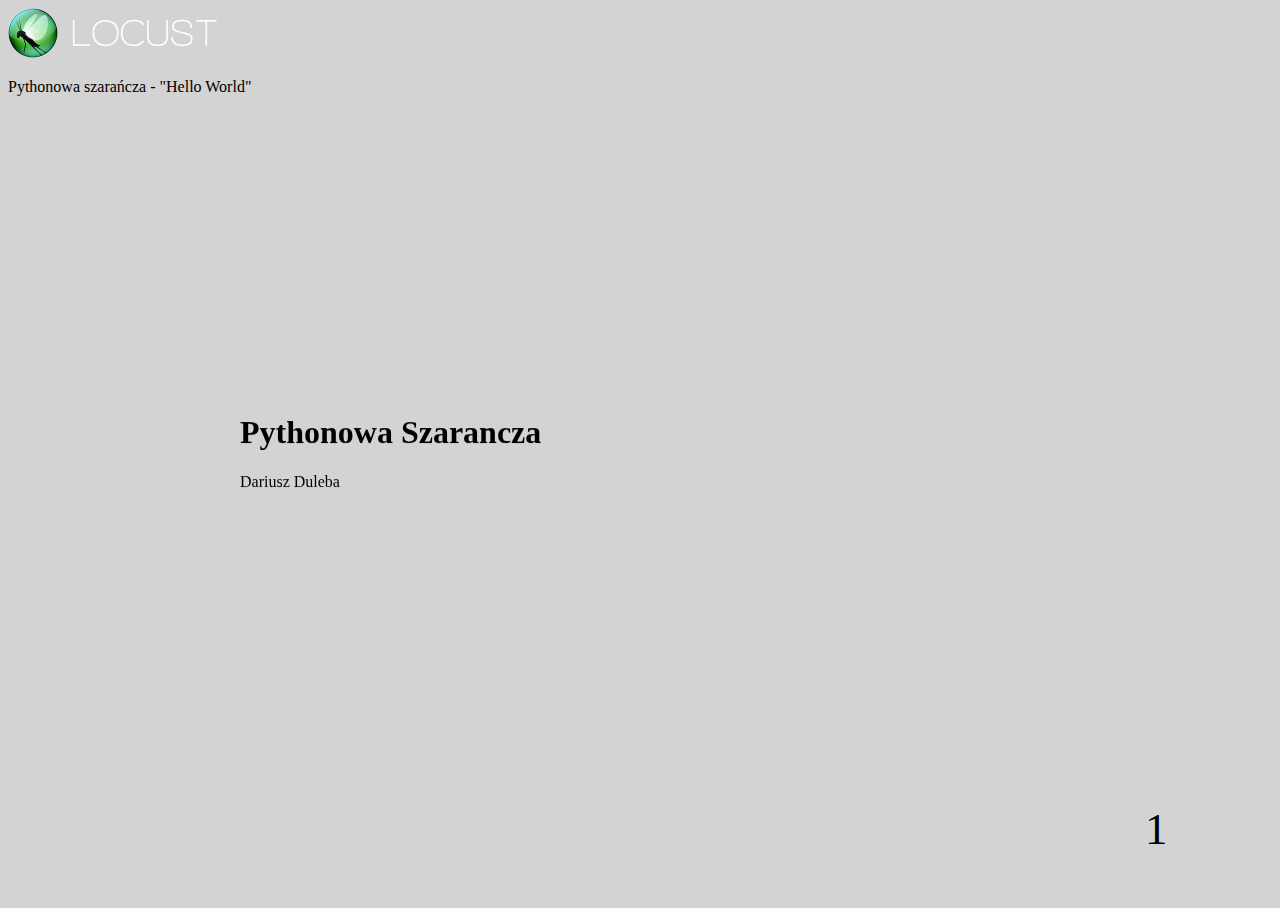
<file: docs/www/index.html>
<!DOCTYPE html><html xmlns="http://www.w3.org/1999/xhtml"><head><title>Pythonowa Szara&#x144;cza</title><meta charset="UTF-8"></meta><meta name="generator" content="Hovercraft! 1.0 http://regebro.github.com/hovercraft"></meta><link rel="stylesheet" href="css/hovercraft.css" media="all"></link><link rel="stylesheet" href="css/impressConsole.css" media="all"></link><link rel="stylesheet" href="css/highlight.css" media="all"></link><link rel="stylesheet" href="css/my.css" media="screen,projection"></link><script type="text/x-mathjax-config">
      MathJax.Hub.Config({
        showProcessingMessages: false,
        messageStyle: "none",
        TeX : { extensions : ['color.js'] }
      });
    </script></head><body class="impress-not-supported"><div class="header"><img src="img/logo.png" width="209" height="50"></img></div><div id="impress" data-transition-duration="1500"><div class="step step-level-1" step="0" data-rotate-x="0" data-rotate-y="0" data-rotate-z="0" data-scale="1" data-x="0" data-y="0" data-z="0"><h1 id="pythonowa-szarancza">Pythonowa Szarancza</h1><p>Dariusz Duleba</p></div><div class="step step-level-1" step="1" data-rotate-x="0" data-rotate-y="0" data-rotate-z="0" data-scale="1" data-x="1600" data-y="0" data-z="0"><h1 id="o-mnie">O mnie</h1><h2 id="rodzina">rodzina</h2><ul><li>10 rok ma&#x142;&#x17C;e&#x144;stwa</li><li><dl><dt>10 lat syn&#xF3;w</dt><dd><ul><li>Filip i Damian</li></ul></dd></dl></li></ul><h2 id="praca">praca</h2><ul><li><dl><dt>12 lat pracy</dt><dd><ul><li>ALU (6)</li><li>Genesys (5)</li><li>Nokia (1+)</li></ul></dd></dl></li></ul><h2 id="wolny-czas">wolny czas</h2><ul><li>jeszcze raz rodzina - masa atrakcji :)</li><li><dl><dt>sport</dt><dd><ul><li><dl><dt>p&#x142;ywanie + jazda na rowerze + bieganie = triathlon</dt><dd><ul><li>3 starty</li><li>3 rok trening&#xF3;w</li></ul></dd></dl></li></ul></dd></dl></li></ul></div><div class="step step-level-1" step="2" data-rotate-x="0" data-rotate-y="0" data-rotate-z="0" data-scale="1" data-x="3200" data-y="0" data-z="0"><h1 id="szarancza">Szara&#x144;cza</h1><p>An open source load testing tool.</p><p>Define user behaviour with <strong>Python</strong> code, and swarm your system with millions of simultaneous users.</p><p>Define user behaviour in code</p><p>No need for clunky UIs or bloated XML. Just plain code.</p><p>Distributed &amp; scalable</p><p>Locust supports running load tests distributed over multiple machines, and can therefore be used to simulate millions of simultaneous users</p><p>Proven &amp; battle tested</p><p>Locust has been used to simulate millions of simultaneous users. Battlelog, the web app for the Battlefield games, is load tested using Locust, so one can really say Locust is Battletested ;).</p></div><div class="step step-level-1" step="3" data-rotate-x="0" data-rotate-y="0" data-rotate-z="0" data-scale="1" data-x="4800" data-y="0" data-z="0"><h1 id="przyklady">Przyk&#x142;ady</h1><pre class="highlight code python"><span class="n">x</span> <span class="o">=</span> <span class="s2">"das"</span>
<span class="n">a</span> <span class="o">=</span> <span class="n">x</span></pre></div><div class="step step-level-1" step="4" data-rotate-x="0" data-rotate-y="0" data-rotate-z="0" data-scale="1" data-x="6400" data-y="0" data-z="0"><h1 id="narzedzia">Narz&#x119;dzia</h1><p><a href="https://locust.io/">https://locust.io/</a></p><p><a href="https://hovercraft.readthedocs.io/en/latest/presentations.html">https://hovercraft.readthedocs.io/en/latest/presentations.html</a></p></div></div><div class="footer"><p>Pythonowa szara&#x144;cza - "Hello World"</p></div><div id="slide-number" class="slide-number">
        1
      </div><div id="hovercraft-help" class="hide"><table><tr><th>Space</th><td>Forward</td></tr><tr><th>Right, Down, Page Down</th><td>Next slide</td></tr><tr><th>Left, Up, Page Up</th><td>Previous slide</td></tr><tr><th>G</th><td>Go to slide number</td></tr><tr><th>P</th><td>Open presenter console</td></tr><tr><th>H</th><td>Toggle this help</td></tr></table></div><script type="text/javascript" src="js/impress.js"></script><script type="text/javascript" src="js/impressConsole.js"></script><script type="text/javascript" src="js/hovercraft.js"></script><script type="text/javascript">
        document.getElementById("impress").addEventListener("impress:stepenter", update_slide_number, false);
      </script></body></html>
</file>
<file: docs/www/css/hovercraft.css>
/* This file left intentionally (almost) blank

   Landslide always adds a print.css and a screen.css, but they
   are not needed in impress.js, so this theme leaves them blank,
   except for hiding some things you want to hide.

   You can modify these files in your own fork, or you can add
   css-files in the landslide configuration file.
   See https://github.com/adamzap/landslide#presentation-configuration

*/

.impress-supported .fallback-message,
.step .notes {
    display: none;
}

.step {
    width: 800px;
}


/* Help popup */

#hovercraft-help {
    background: none repeat scroll 0 0 rgba(0, 0, 0, 0.7);
    color: #EEEEEE;
    font-size: 70%;
    left: 2em;
    bottom: 2em;
    width: 28em;
    border-radius: 1em;
    padding: 1em;
    position: fixed;
    right: 0;
    text-align: center;
    z-index: 100;
    display: block;
    font-family: Verdana, Arial, Sans;
}

.impress-enabled #hovercraft-help.hide {
    display: none;
}

#hovercraft-help.disabled {
    display: none;
}

/* Slide numbers */

div#slide-number
{
    bottom: 1em;
    font-size: 5vh;
    position: absolute;
    right: 2.5em;
    text-align: right;
}
</file>
<file: docs/www/css/impressConsole.css>
#impressconsole body {
    background-color: rgb(255, 255, 255);
    padding: 0;
    margin: 0;
    font-family: verdana, arial, sans-serif;
    font-size: 2vw;
}

#impressconsole div#console {
    position: absolute;
    top: 0.5vw;
    left: 0.5vw;
    right: 0.5vw;
    bottom: 3vw;
    margin: 0;
}

#impressconsole div#views, #impressconsole div#notes {
    position: absolute;
    top: 0;
    bottom: 0;
}

#impressconsole div#views {
    left: 0;
    right: 50vw;
    overflow: hidden;
}

#impressconsole div#blocker {
    position: absolute;
    right: 0;
    bottom: 0;
}

#impressconsole div#notes {
    left: 50vw;
    right: 0;
    overflow-x: hidden;
    overflow-y: auto;
    padding: 0.3ex;
    background-color: rgb(255, 255, 255);
    border: solid 1px rgb(120, 120, 120);
}

#impressconsole div#notes .noNotes {
    color: rgb(200, 200, 200);
}

#impressconsole div#notes p {
    margin-top: 0;
}

#impressconsole iframe {
    position: absolute;
    margin: 0;
    padding: 0;
    left: 0;
    border: solid 1px rgb(120, 120, 120);
}

#impressconsole iframe#slideView {
    top: 0;
    width: 49vw;
    height: 49vh;
}

#impressconsole iframe#preView {
    opacity: 0.7;
    top: 50vh;
    width: 30vw;
    height: 30vh;
}

#impressconsole div#controls {
    margin: 0;
    position: absolute;
    bottom: 0.25vw;
    left: 0.5vw;
    right: 0.5vw;
    height: 2.5vw;
    background-color: rgb(255, 255, 255);
    background-color: rgba(255, 255, 255, 0.6);
}

#impressconsole div#prev, div#next {
}

#impressconsole div#prev a, #impressconsole div#next a {
    display: block;
    border: solid 1px rgb(70, 70, 70);
    border-radius: 0.5vw;
    font-size: 1.5vw;
    padding: 0.25vw;
    text-decoration: none;
    background-color: rgb(220, 220, 220);
    color: rgb(0, 0, 0);
}

#impressconsole div#prev a:hover, #impressconsole div#next a:hover {
    background-color: rgb(245, 245, 245);
}

#impressconsole div#prev {
    float: left;
}

#impressconsole div#next {
    float: right;
}

#impressconsole div#status {
    margin-left: 2em;
    margin-right: 2em;
    text-align: center;
    float: right;
}

#impressconsole div#clock {
    margin-left: 2em;
    margin-right: 2em;
    text-align: center;
    float: left;
}

#impressconsole div#timer {
    margin-left: 2em;
    margin-right: 2em;
    text-align: center;
    float: left;
}

#impressconsole span.moving {
    color: rgb(255, 0, 0);
}

#impressconsole span.ready {
    color: rgb(0, 128, 0);
}
</file>
<file: docs/www/css/highlight.css>
.highlight .hll { background-color: #ffffcc }
.highlight .c { color: #408090; font-style: italic } /* Comment */
.highlight .err { border: 1px solid #FF0000 } /* Error */
.highlight .k { color: #007020; font-weight: bold } /* Keyword */
.highlight .o { color: #666666 } /* Operator */
.highlight .cm { color: #408090; font-style: italic } /* Comment.Multiline */
.highlight .cp { color: #007020 } /* Comment.Preproc */
.highlight .c1 { color: #408090; font-style: italic } /* Comment.Single */
.highlight .cs { color: #408090; background-color: #fff0f0 } /* Comment.Special */
.highlight .gd { color: #A00000 } /* Generic.Deleted */
.highlight .ge { font-style: italic } /* Generic.Emph */
.highlight .gr { color: #FF0000 } /* Generic.Error */
.highlight .gh { color: #000080; font-weight: bold } /* Generic.Heading */
.highlight .gi { color: #00A000 } /* Generic.Inserted */
.highlight .go { color: #303030 } /* Generic.Output */
.highlight .gp { color: #c65d09; font-weight: bold } /* Generic.Prompt */
.highlight .gs { font-weight: bold } /* Generic.Strong */
.highlight .gu { color: #800080; font-weight: bold } /* Generic.Subheading */
.highlight .gt { color: #0040D0 } /* Generic.Traceback */
.highlight .kc { color: #007020; font-weight: bold } /* Keyword.Constant */
.highlight .kd { color: #007020; font-weight: bold } /* Keyword.Declaration */
.highlight .kn { color: #007020; font-weight: bold } /* Keyword.Namespace */
.highlight .kp { color: #007020 } /* Keyword.Pseudo */
.highlight .kr { color: #007020; font-weight: bold } /* Keyword.Reserved */
.highlight .kt { color: #902000 } /* Keyword.Type */
.highlight .m { color: #208050 } /* Literal.Number */
.highlight .s { color: #4070a0 } /* Literal.String */
.highlight .na { color: #4070a0 } /* Name.Attribute */
.highlight .nb { color: #007020 } /* Name.Builtin */
.highlight .nc { color: #0e84b5; font-weight: bold } /* Name.Class */
.highlight .no { color: #60add5 } /* Name.Constant */
.highlight .nd { color: #555555; font-weight: bold } /* Name.Decorator */
.highlight .ni { color: #d55537; font-weight: bold } /* Name.Entity */
.highlight .ne { color: #007020 } /* Name.Exception */
.highlight .nf { color: #06287e } /* Name.Function */
.highlight .nl { color: #002070; font-weight: bold } /* Name.Label */
.highlight .nn { color: #0e84b5; font-weight: bold } /* Name.Namespace */
.highlight .nt { color: #062873; font-weight: bold } /* Name.Tag */
.highlight .nv { color: #bb60d5 } /* Name.Variable */
.highlight .ow { color: #007020; font-weight: bold } /* Operator.Word */
.highlight .w { color: #bbbbbb } /* Text.Whitespace */
.highlight .mf { color: #208050 } /* Literal.Number.Float */
.highlight .mh { color: #208050 } /* Literal.Number.Hex */
.highlight .mi { color: #208050 } /* Literal.Number.Integer */
.highlight .mo { color: #208050 } /* Literal.Number.Oct */
.highlight .sb { color: #4070a0 } /* Literal.String.Backtick */
.highlight .sc { color: #4070a0 } /* Literal.String.Char */
.highlight .sd { color: #4070a0; font-style: italic } /* Literal.String.Doc */
.highlight .s2 { color: #4070a0 } /* Literal.String.Double */
.highlight .se { color: #4070a0; font-weight: bold } /* Literal.String.Escape */
.highlight .sh { color: #4070a0 } /* Literal.String.Heredoc */
.highlight .si { color: #70a0d0; font-style: italic } /* Literal.String.Interpol */
.highlight .sx { color: #c65d09 } /* Literal.String.Other */
.highlight .sr { color: #235388 } /* Literal.String.Regex */
.highlight .s1 { color: #4070a0 } /* Literal.String.Single */
.highlight .ss { color: #517918 } /* Literal.String.Symbol */
.highlight .bp { color: #007020 } /* Name.Builtin.Pseudo */
.highlight .vc { color: #bb60d5 } /* Name.Variable.Class */
.highlight .vg { color: #bb60d5 } /* Name.Variable.Global */
.highlight .vi { color: #bb60d5 } /* Name.Variable.Instance */
.highlight .il { color: #208050 } /* Literal.Number.Integer.Long */
</file>
<file: docs/www/css/my.css>
body {
  //background-color: #444;
  //color: white;
  background-color: lightgrey;
}

.code{
  background: white;
}
</file>
